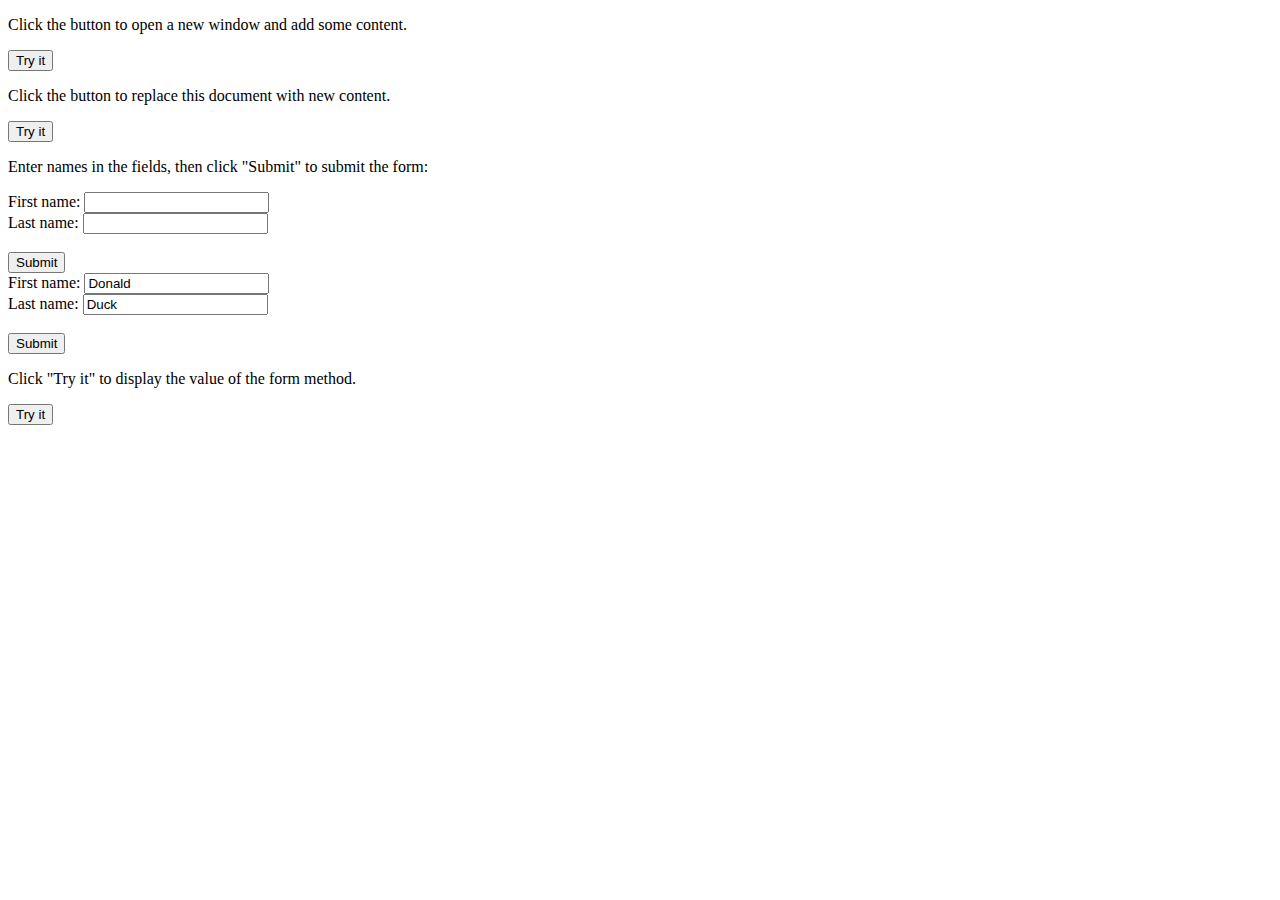
<file: testing.html>
<!DOCTYPE html>
<html lang="es">
  <head>
    <meta charset="UTF-8" />
    <meta http-equiv="X-UA-Compatible" content="IE=edge" />
    <meta name="viewport" content="width=device-width, initial-scale=1.0" />
    <title>Document</title>
  </head>
  <body>
    <p>Click the button to open a new window and add some content.</p>

    <button onclick="nuevaventana()">Try it</button>
    
    <p id="demo">Click the button to replace this document with new content.</p>

    <button onclick="nuevomensaje()">Try it</button>

    <p>Enter names in the fields, then click "Submit" to submit the form:</p>

<form id="frm1" action="testing.html">
  First name: <input type="text" name="fname"><br>
  Last name: <input type="text" name="lname"><br><br>
  <input type="button" onclick="submitform()" value="Submit">
</form>

<form id="frm2" action="/testing.html" method="get">
    First name: <input type="text" name="fname" value="Donald"><br>
    Last name: <input type="text" name="lname" value="Duck"><br><br>
    <input type="submit" value="Submit">
  </form>
  
  <p>Click "Try it" to display the value of the form method.</p>
  
  <button onclick="metodoformulario()">Try it</button>
  
  <p id="demaiden"></p>
  
    <script src="./assets/js/funciones.js"></script>
  </body>
</html>
</file>
